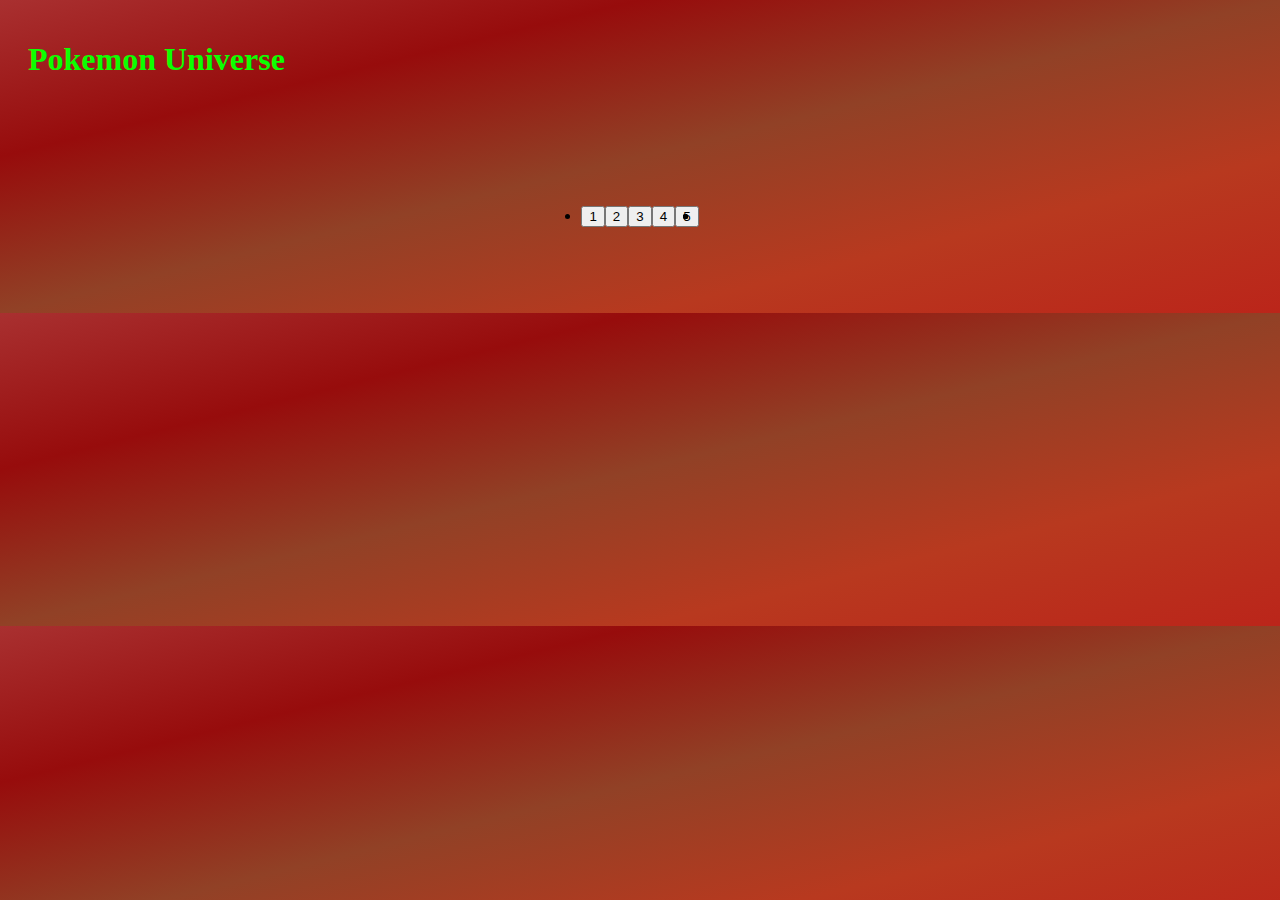
<file: index.html>
<!DOCTYPE html>
<html lang="en">
<head>
    <meta charset="UTF-8">
    <meta http-equiv="X-UA-Compatible" content="IE=edge">
    <meta name="viewport" content="width=device-width, initial-scale=1.0">
    <title>POKEMAN API</title>
    <link href="https://cdn.jsdelivr.net/npm/bootstrap@5.2.3/dist/css/bootstrap.min.css" rel="stylesheet" integrity="sha384-rbsA2VBKQhggwzxH7pPCaAqO46MgnOM80zW1RWuH61DGLwZJEdK2Kadq2F9CUG65" crossorigin="anonymous">
<script src="https://cdn.jsdelivr.net/npm/bootstrap@5.2.3/dist/js/bootstrap.bundle.min.js" integrity="sha384-kenU1KFdBIe4zVF0s0G1M5b4hcpxyD9F7jL+jjXkk+Q2h455rYXK/7HAuoJl+0I4" crossorigin="anonymous"></script>
</head>

        <body>
          
            
    <script src="script.js"></script>
    <link rel="stylesheet" href="style.css">
</body>
</html>
</file>
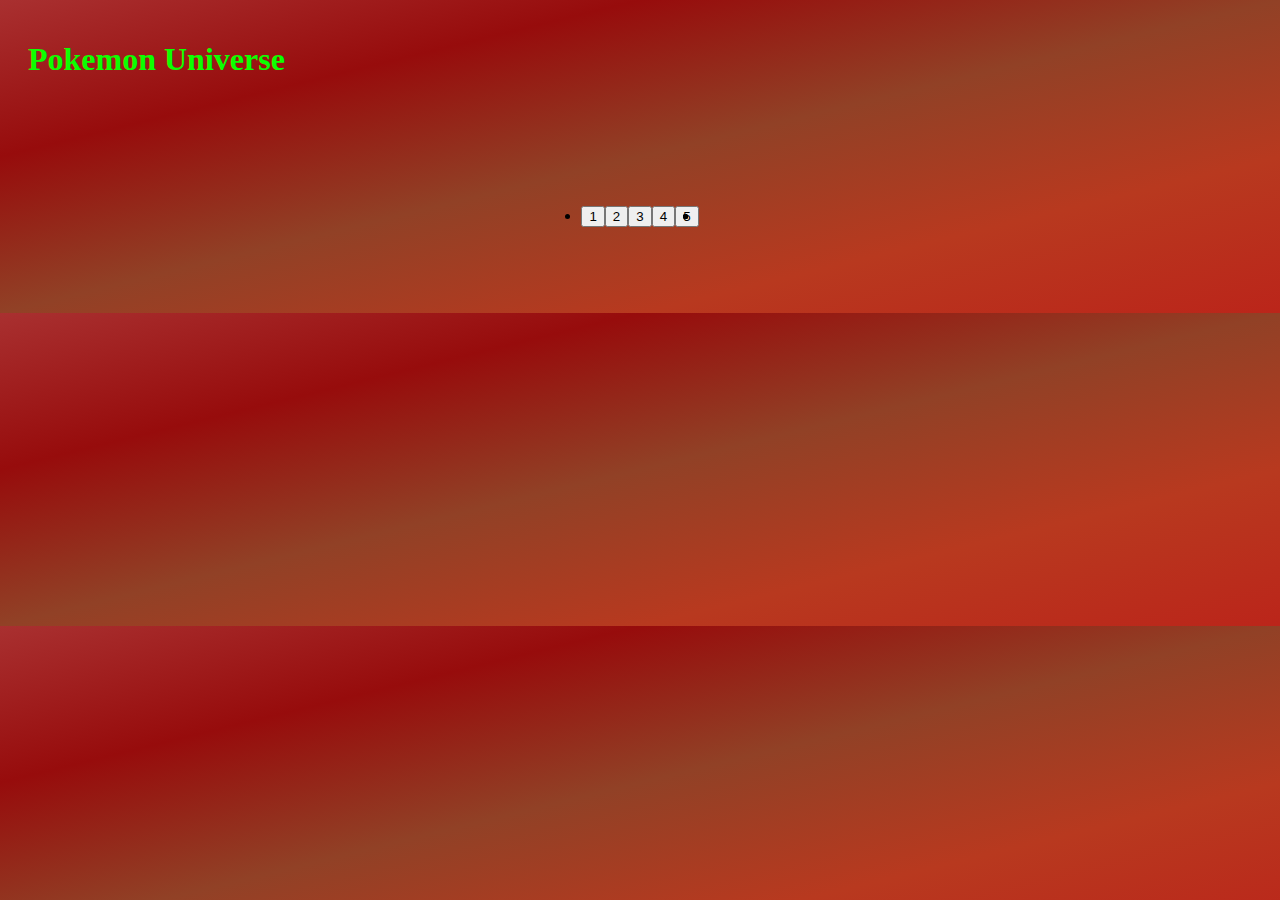
<file: sample.html>
<!DOCTYPE html>
<html lang="en">
<head>
    <meta charset="UTF-8">
    <meta http-equiv="X-UA-Compatible" content="IE=edge">
    <meta name="viewport" content="width=device-width, initial-scale=1.0">
    <title>Document</title>
    <link href="https://cdn.jsdelivr.net/npm/bootstrap@5.2.3/dist/css/bootstrap.min.css" rel="stylesheet" integrity="sha384-rbsA2VBKQhggwzxH7pPCaAqO46MgnOM80zW1RWuH61DGLwZJEdK2Kadq2F9CUG65" crossorigin="anonymous">
<script src="https://cdn.jsdelivr.net/npm/bootstrap@5.2.3/dist/js/bootstrap.bundle.min.js" integrity="sha384-kenU1KFdBIe4zVF0s0G1M5b4hcpxyD9F7jL+jjXkk+Q2h455rYXK/7HAuoJl+0I4" crossorigin="anonymous"></script>
</head>

        <body>
          
            
    <script src="./sample.js"></script>
    <link rel="stylesheet" href="./sample.css">
</body>
</html>
</file>
<file: style.css>
body{
  background-image: linear-gradient(to right bottom, #a93030, #970c0c, #914126, #b8391f, #bb251a);
}
.pagination{
  display: flex;
  justify-content: center;
  align-items: center;
  padding: 70px;
}

.heading_container{
    text-align: left;
    padding-right: 70px;
     padding: 20px;
    color: rgb(13, 255, 0);
    font-family: 'Bungee Spice', cursive;
    transition: 0.9s;
  }

  .heading_container:hover{
    cursor: pointer;
    text-shadow: 45px 45px rgb(255, 255, 255);

  }

  .main-container{
    display:flex;
    flex-direction: row;
    flex-wrap:wrap;
    align-items:space-between;
    justify-content:center;
    margin:0 auto;
    max-width: 1450px;
    font-size: 13px;
    font-family:'Segoe UI', Tahoma, Geneva, Verdana, sans-serif;
    color: white;
  }
  
  .pokemon{
    background-image: linear-gradient(to right bottom, #000000, #282569, #9f5f3f, #7cec21, #ffff00);
    border-radius: 10px;
    padding:70px;
    padding-bottom: 110px;
    margin:20px;
    text-align:left;
    border:1px solid rgb(255, 255, 255);
    text-shadow: 1px 2px  rgb(18, 18, 18);
    box-shadow: #000000 5px 6px;
    transition: 0.5s;
    font-size: 100%;
  
  }

  .pokemon:hover{
    transform: scale(1.06);
    cursor: pointer;
  }
  
  .img-container{
    text-align:center;
    width:100px;
    height:230px;
  }
  img{
    width: 100%;
  }
</file>
<file: sample.css>
body{
  background-image: linear-gradient(to right bottom, #a93030, #970c0c, #914126, #b8391f, #bb251a);
}
.pagination{
  display: flex;
  justify-content: center;
  align-items: center;
  padding: 70px;
}

.heading_container{
    text-align: left;
    padding-right: 70px;
     padding: 20px;
    color: rgb(13, 255, 0);
    font-family: 'Bungee Spice', cursive;
    transition: 0.9s;
  }

  .heading_container:hover{
    cursor: pointer;
    text-shadow: 45px 45px rgb(255, 255, 255);

  }

  .main-container{
    display:flex;
    flex-direction: row;
    flex-wrap:wrap;
    align-items:space-between;
    justify-content:center;
    margin:0 auto;
    max-width: 1450px;
    font-size: 13px;
    font-family:'Segoe UI', Tahoma, Geneva, Verdana, sans-serif;
    color: white;
  }
  
  .pokemon{
    background-image: linear-gradient(to right bottom, #000000, #282569, #9f5f3f, #7cec21, #ffff00);
    border-radius: 10px;
    padding:70px;
    padding-bottom: 110px;
    margin:20px;
    text-align:left;
    border:1px solid rgb(255, 255, 255);
    text-shadow: 1px 2px  rgb(18, 18, 18);
    box-shadow: #000000 5px 6px;
    transition: 0.5s;
    font-size: 100%;
  
  }

  .pokemon:hover{
    transform: scale(1.06);
    cursor: pointer;
  }
  
  .img-container{
    text-align:center;
    width:100px;
    height:230px;
  }
  img{
    width: 100%;
  }
</file>
